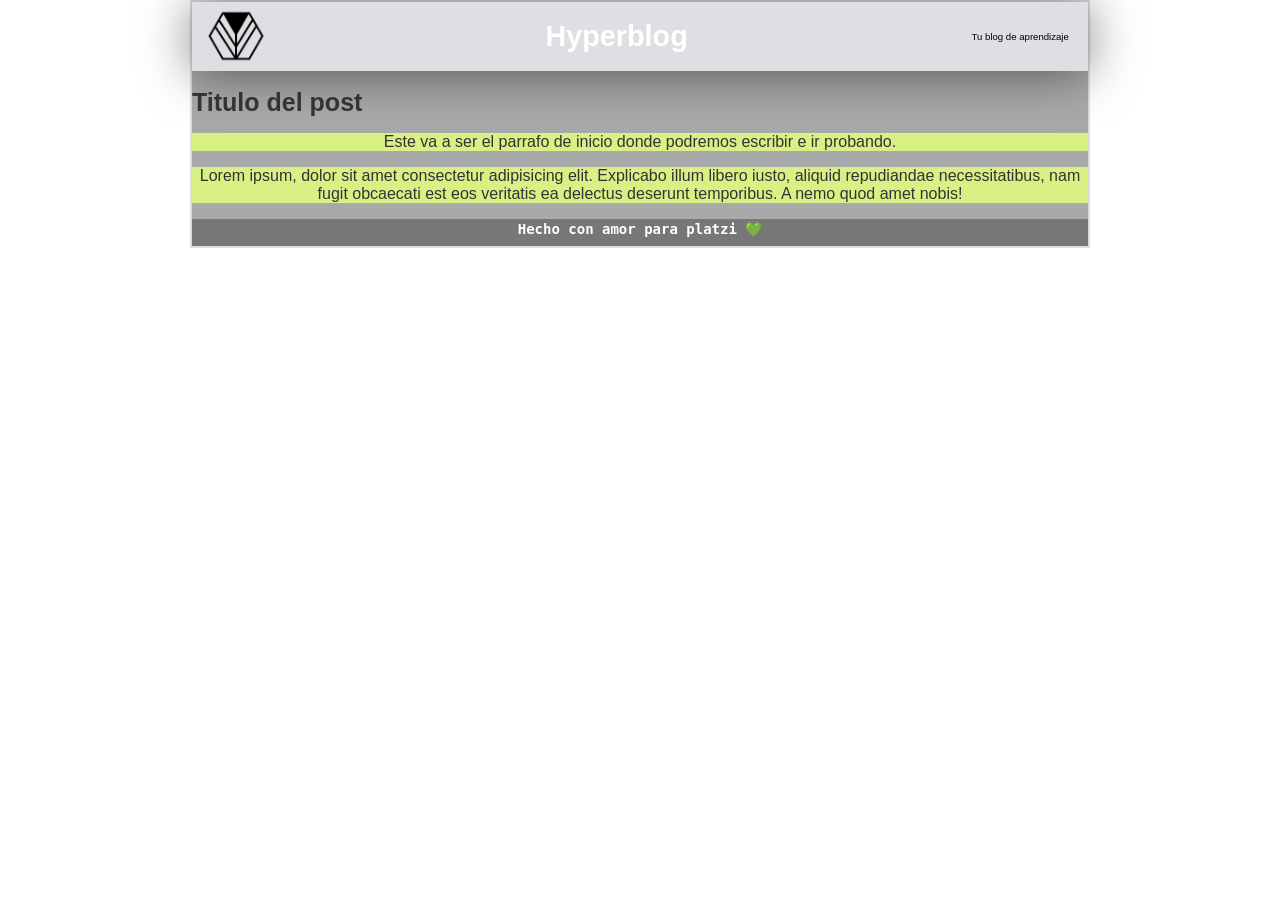
<file: index.html>
<!DOCTYPE html>
<html lang="en">
<head>
    <meta charset="UTF-8">
    <meta http-equiv="X-UA-Compatible" content="IE=edge">
    <meta name="viewport" content="width=device-width, initial-scale=1.0">
    <link rel="stylesheet" href="css/style.css">
    <title>Hyperblog 2.0</title>
</head>
<body>
    <div id="container">
        <div id="cabecera">
            <img id="logo" src="./imagenes/logo.png" alt="">
            Hyperblog
            <span id="tagline">Tu blog de aprendizaje</span>
        </div>
        <div id="post">
            <h1>Titulo del post</h1>
            <p>Este va a ser el parrafo de inicio donde podremos escribir e ir probando.</p>
            <p>Lorem ipsum, dolor sit amet consectetur adipisicing elit. Explicabo illum libero iusto, aliquid repudiandae necessitatibus, nam fugit obcaecati est eos veritatis ea delectus deserunt temporibus. A nemo quod amet nobis!</p>
        </div>
        <div id="footer" >
            Hecho con amor para platzi 💚 
        </div>
    </div>
</body>
</html>
</file>
<file: css/style.css>
body {
    color: #333;
    text-align: center;
    font-family: Arial, Helvetica, sans-serif;
    font-size: 16px;
    margin: 0;
    padding: 0;
}
#cabecera {
    background: rgb(223, 223, 227);
    box-shadow: 0px 2px 50px 0px rgba(0,0,0, 0.5);
    color: white;
    height: 40px;
    font-weight: bold;
    font-size: 1.8rem;
    margin: 0;
    padding: 0.5em;
    display: flex;
    align-items: center;
    justify-content: space-between;
}
#cabecera #logo {
    width: 60px;
    vertical-align: middle;
}
#cabecera #tagline {
    font-weight: normal;
    font-size: 0.6rem;
    padding: 0.5em;
    color: black;
}
#container {
    background: darkgray;
    width: 70%;
    padding: 0;
    text-align: left;
    border: 2px solid #DDD;
    margin: 0 auto;
    text-align: center;
}
#container h1 {
    font-size: 25px;
    text-align: start;
}
#container p {
    background: rgb(216, 240, 132);
}
#footer {
    background-color: #777;
    color: white;
    font-weight: bold;
    font-family: monospace;
    font-size: 14px;
    height: 25px;
    padding-top: 2px;
    text-align: center;
}
</file>
